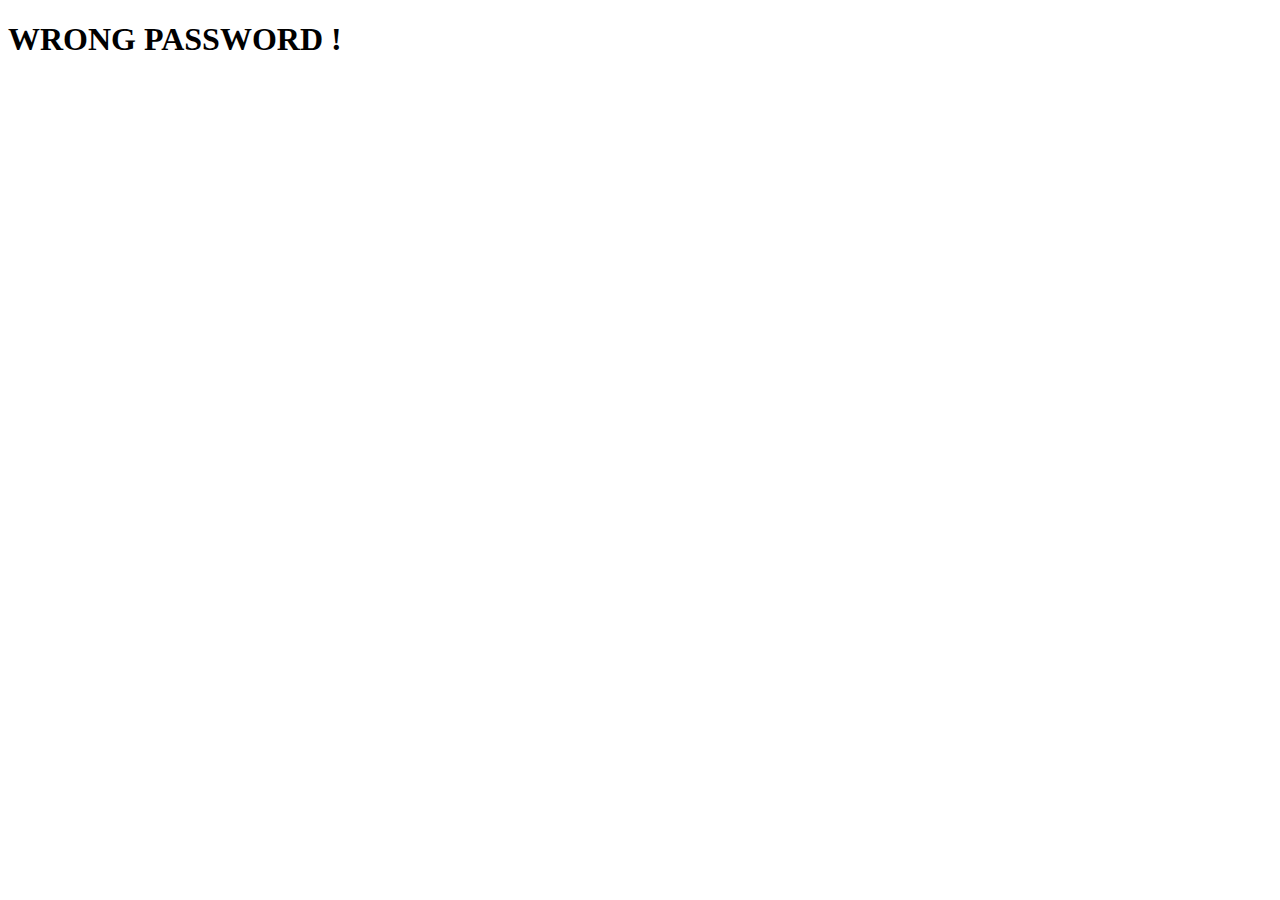
<file: index.html>
<!DOCTYPE html>
<html lang="fr">
<head>
  <meta charset="utf-8">
  <meta name="author" content="Otakoffee">
  <meta name="keywords" content="Otakoffee">
  <meta name="copyright" content="Otakoffee">
  <meta name="viewport" content="width=device-width, initial-scale=1.0">
  <meta name="generator" content="Visual Studio Code">
  <meta name="publisher" content="Otakoffee">
  <meta name="robots" content="index,follow">
  <meta name="Identifier-URL" content="https://otakoffee.tk">
  <link rel="apple-touch-icon" href="img/favicon.ico">
  <link rel="shortcut icon" href="img/favicon.ico">
  <meta name="description" content="Otakoffee">
  <link rel="stylesheet" href="https://use.fontawesome.com/releases/v5.6.3/css/all.css">
  <link rel="icon" href="img/favicon.ico">
  <link rel="shortcut icon" type="image/png" href="img/favicon.ico"/>
  <link rel="stylesheet" href="css/style.css">
  <link rel="preconnect" href="https://fonts.googleapis.com">
  <link rel="preconnect" href="https://fonts.gstatic.com" crossorigin>
  <link href="https://fonts.googleapis.com/css2?family=Roboto&display=swap" rel="stylesheet">
  <title>Otakoffee</title>
</head>
    <body>
        <script src="js/pwd.js"></script>
        <header>
            <div class="container">
                <img src="files/bg.jpg">
                <div class="text">
                  <h1>Otakoffee</h1>
                  <div class="vide"></div>
                  <a href="files/bmc_otakofee.pdf" download="bmc_otakofee.pdf">🇯🇵 bmc 🇯🇵</a>
                </div>
            </div>
        </header>

        <section>
            <img src="files/bg2.jpg">
        </section>
        <footer>
            <p>&copy; 2022 OTAKOFEE TEAM | TOUS DROITS RESERVES.</p>
        </footer>
    </body>
</html>
</file>
<file: css/style.css>
*
{
  padding: 0;
  margin: 0 auto;
  text-decoration: none;
  list-style: none;
  box-sizing: border-box;
  font-family: 'Roboto', sans-serif;
}

body
{
  text-align: center;
}

header
{
  width: 100%;
}

header img
{
  max-width: 100%;
}

.container {
  display: inline-block;
  position: relative;
}

.container .text {
  background: rgba(50, 50, 50, 0.8);
  z-index: 1;
  position: absolute;
  text-align: center;
  margin: 0 auto;
  left: 0;
  right: 0;
  top: 0;
  color: #ffe4e1;
  width: 100%;
  height: 100%;
  letter-spacing: 10px;
  font-size: large;
  font-weight: bolder;
  font-style: oblique;
  text-transform: uppercase;
  font-size: 35px;
}

.text a
{
  color: #fff;
  letter-spacing: 2px;
  padding: 5px;
  background-color: #F75656;
  border-radius : 10px;
  text-transform: lowercase;
  font-size: 30px;
  border: 1px solid #fff;
}

.text a:hover
{
  opacity: 0.8;
  transition: 0.3s all;
  background-color: #fff;
  border: 1px solid #F75656;
  color: #F75656; 
}

.vide
{
  margin-top: 10vh;
}

footer
{
  bottom: 0;
  position: relative;
  background-color: #F75656;
  color: #fff;
  padding: 10px;
}

section
{
  width: 100%;
}

section img
{
  max-width: 100%;
}
</file>
